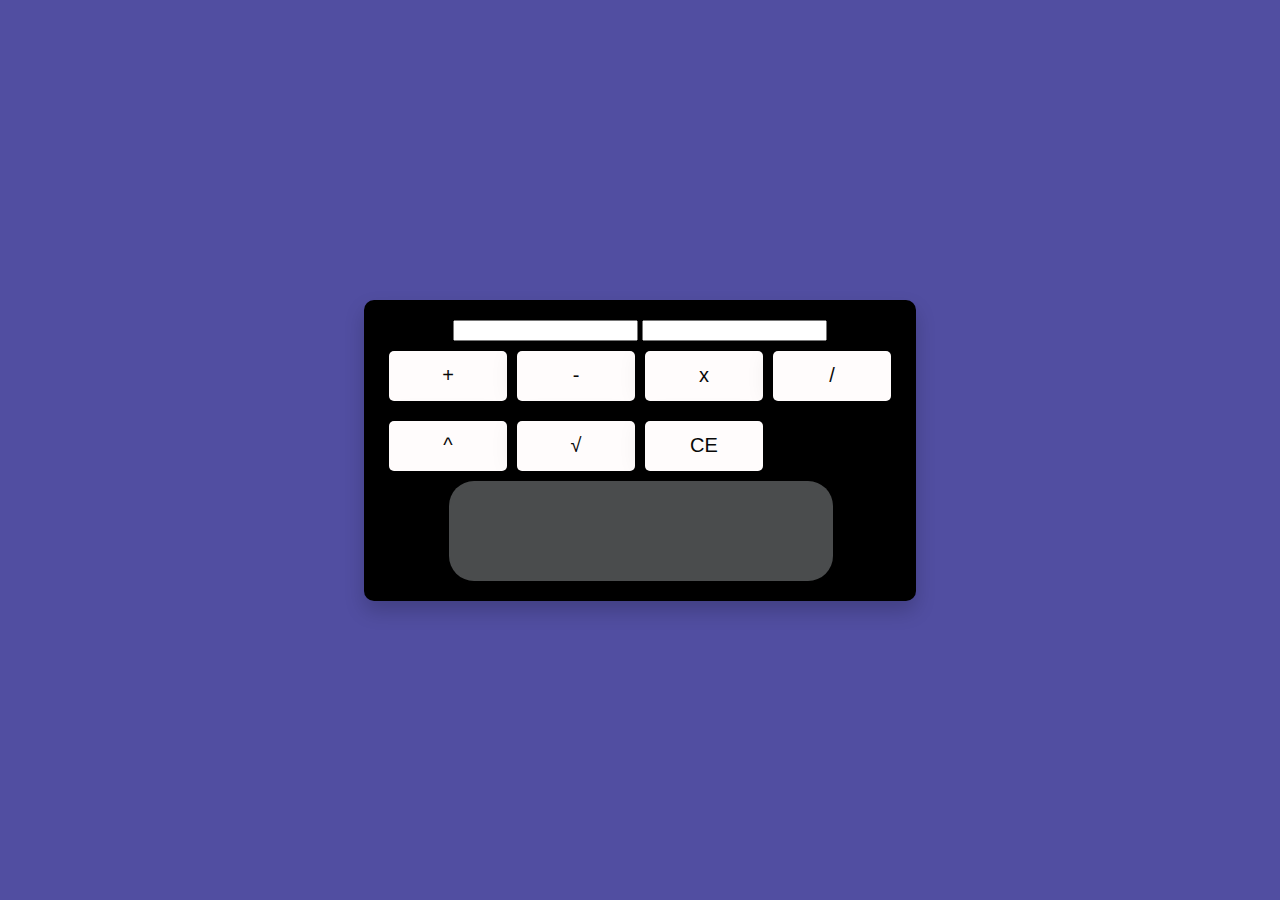
<file: calcu ander/index.html>
<!DOCTYPE html>
<html lang="en">
<head>
    <meta charset="UTF-8">
    <meta http-equiv="X-UA-Compatible" content="IE=edge">
    <meta name="viewport" content="width=device-width, initial-scale=1.0">
    <title>Calculadora</title>
    <link rel="stylesheet" href="styles.css">
</head>
<body>
    <div id="calculator">
    <input type="text" id="num1"> 
    <input type="text" id="num2">
    <div id="keys">
    <button onclick="suma()">+</button>
    <button onclick="resta()">-</button>
    <button onclick="multi()">x</button>
    <button onclick="division()">/</button>    
    <button onclick="potencia()">^</button>    
    <button onclick="raiz()">√</button>    
    <button onclick="ce()">CE</button>    
    <input type="text" id="display" disabled>
</div>
</div>
    <script src="scripts.js"></script>
</body>
</html>
</file>
<file: calcu ander/styles.css>
body{
    text-align: center;
    margin: 0;
    background: #514ea1;
    display: flex;
    align-items: center;
    justify-content: center;
    height: 100vh;
}

#calculator{
    width: 40%;
    background-color: #000000;
    border-radius: 10px;
    padding: 20px;
    box-shadow: 0 10px 20px rgba(0, 0, 0, 0.19);
}

#display{
    width: 75%;
    height: 100px;
    font-size: 20px;
    text-align: right;
    margin-left: 1px;
    padding: 20px;
    border-radius: 25px;
    color: #ffffff;
    background-color: rgba(244, 251, 255, 0.3);
    border: none;
    box-sizing: border-box;
}

button{
    width: calc(25% - 10px);
    height: 50px;
    font-size: 20px;
    margin: 10px 5px;
    border: none;
    border-radius: 5px;
    float: left;
    background-color: rgb(255, 252, 252);
    color: #090908;
    -webkit-box-shadow: -1px 1px 30px -5px rgba(0,0,0,0.2);
    -moz-box-shadow: -1px 1px 30px -5px rgba(0,0,0,0.2);
    box-shadow: -1px 1px 30px -5px rgba(0,0,0,0.2);
}

button:hover{
    cursor: pointer;
    
}

button:active{
    transform: scale(1.05);
    box-shadow: 0 24px 4px 1px rgba(64, 63, 63, 0.19),
    0 1.5px rgba(0, 0, 0, 0.23);
}
</file>
